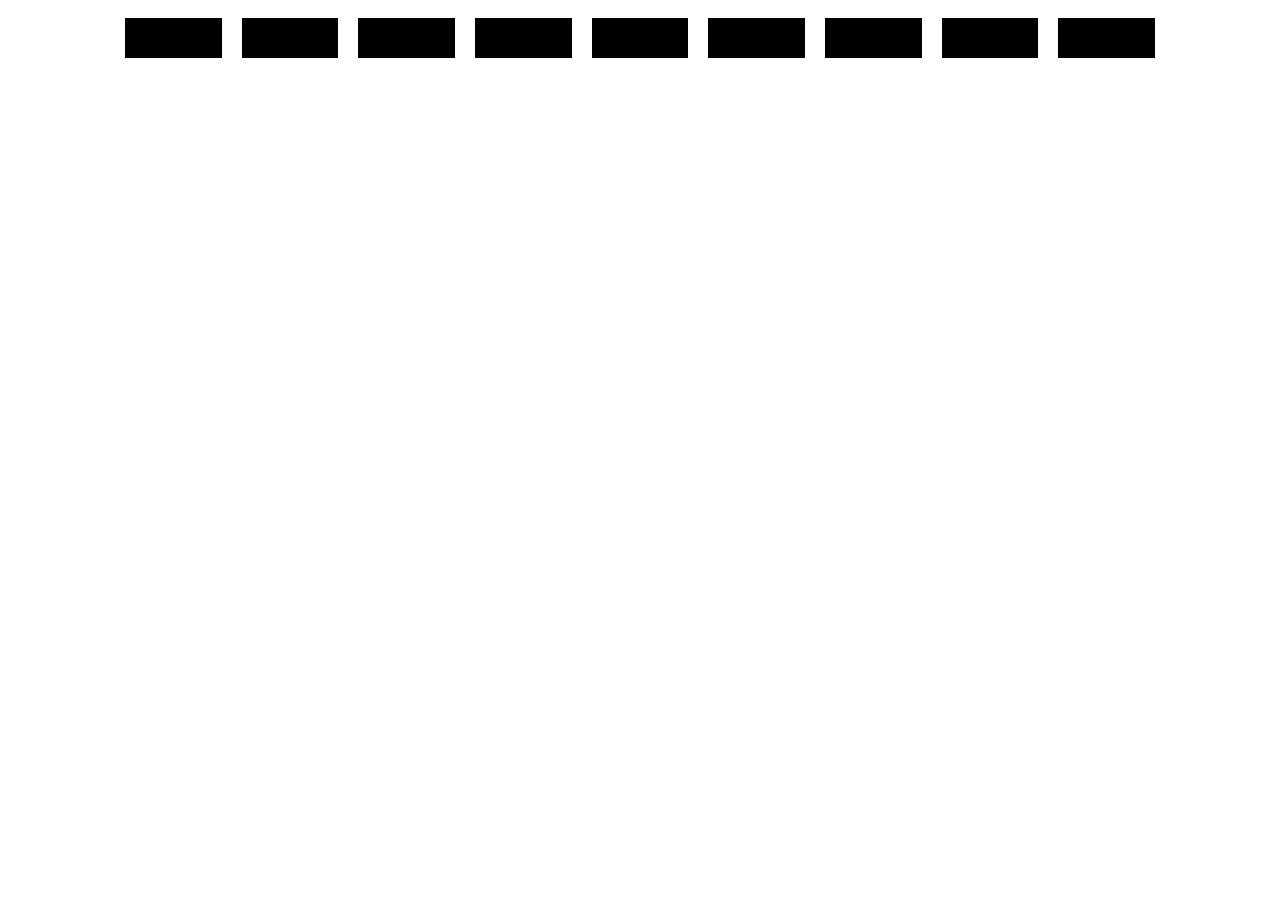
<file: index.html>
<!DOCTYPE html>
<html lang="en">
<head>
    <meta charset="UTF-8">
    <meta name="viewport" content="width=device-width, initial-scale=1.0">
    <meta http-equiv="X-UA-Compatible" content="ie=edge">
    <link rel="stylesheet" href="css/style.css" type="text/css" />
    <title>Document</title>
    <script type="text/javascript" src="js/jquery-3.4.1.js"></script>
    
</head>
<body>
    <div class="container">
        <div class="box one"> </div>
        <div class="box three"> </div>
        <div class="box one"> </div>
        
        <div class="box two" ></div>
        <div class="box three"></div>
        <div class="box one"></div>
        
        <div class="box one"></div>
        <div class="box three"></div>
        <div class="box one"></div>
         </div>
    
    <script type="text/javascript" src="js/script.js"></script>
</body>
</html>
</file>
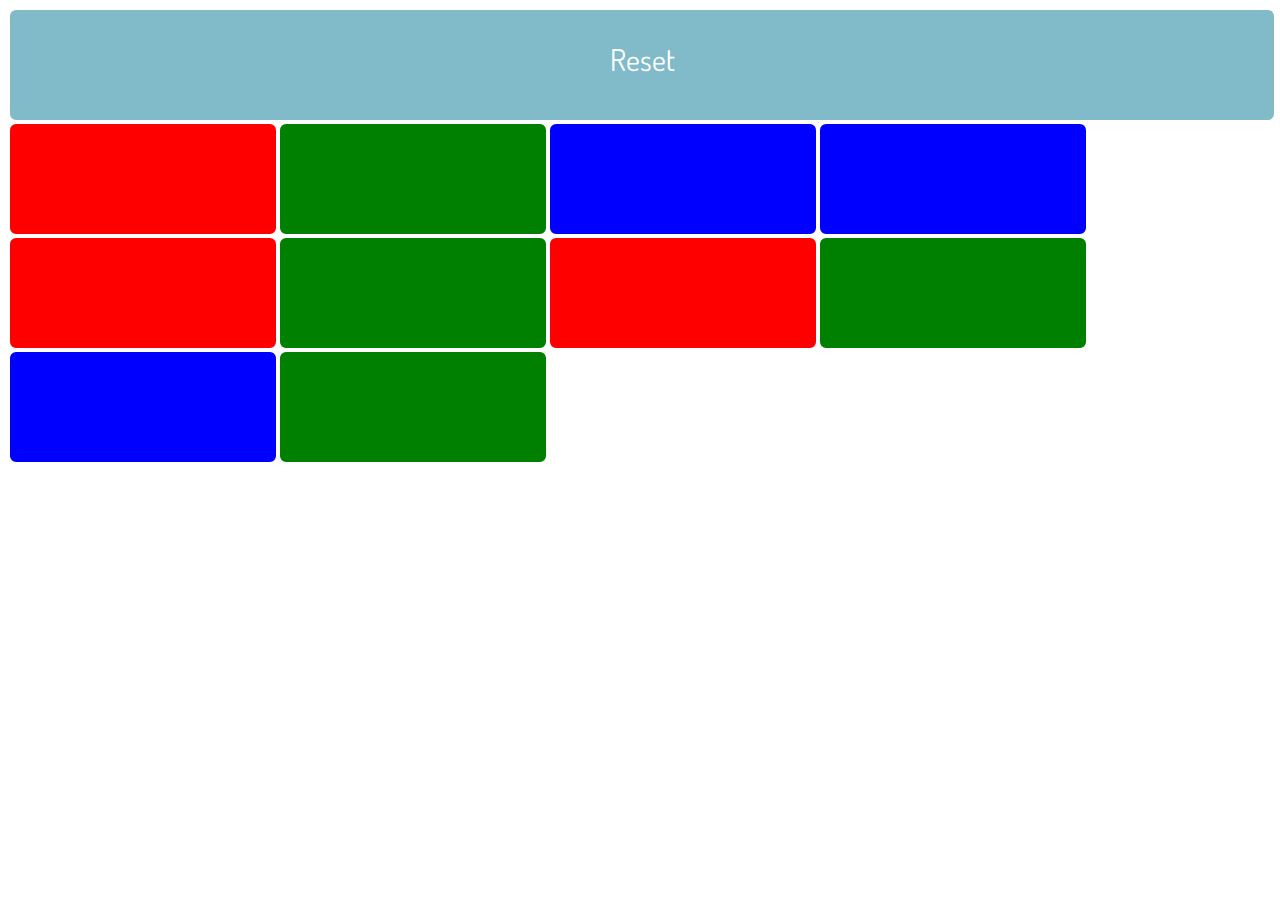
<file: transversing.html>
<!DOCTYPE html>
<html lang="en">
<head>
	<meta charset="UTF-8">
	<meta name="viewport" content="width=device-width, initial-scale=1.0">
	<meta http-equiv="X-UA-Compatible" content="ie=edge">
	<title>jQuery Challenge</title>
	<link rel='stylesheet' href='css/style1.css'/>
	<script
	src="https://code.jquery.com/jquery-3.2.1.js"
	integrity="sha256-DZAnKJ/6XZ9si04Hgrsxu/8s717jcIzLy3oi35EouyE="
	crossorigin="anonymous"></script>
	<script src="js/script1.js"></script>
	<link href='https://fonts.googleapis.com/css?family=Dosis' rel='stylesheet' type='text/css'>
	
</head>
<body>
	<div class="superButton makeBlue">Reset</div> 
	
	<div id="panel">
		<div class="container">
			
			<div class="container">
				<div class="theButton makeBlue red"></div> 	
			</div>
			<div class="container">
				<div class=" theButton makeBlue green"></div>   
			</div>
			<div class="container">
				<div class=" theButton makeBlue blue"></div>   
			</div>
			<div class="container">
				<div class=" theButton makeBlue blue"></div>   
			</div>
			<div class="container">
				<div class=" theButton makeBlue red"></div>   
			</div>
			<div class="container">
				<div class=" theButton makeBlue green"></div>   
			</div>
			<div class="container">
				<div class=" theButton makeBlue red"></div>   
			</div>
			<div class="container">
				<div class=" theButton makeBlue green"></div>   
			</div>
			<div class="container">
				<div class=" theButton makeBlue blue"></div>   
			</div>
			<div class="container">
				<div class=" theButton makeBlue green"></div>   
			</div>
		</div>
	</div>
</body>
</html>
</file>
<file: css/style.css>
.container{
    display: flex; /*makers container a flex box*/
    flex-flow: row wrap;/*layout the rows and wrap them*/
    box-sizing: border-box;
    margin-right: auto;
    margin-left: auto;
    max-width: 1050px;
}

.box{
 flex:1;/*make contents controllable with flexbox*/
 display: flex;
 flex-flow:column;
 max-width: 240px;
 margin: 10px;
 padding: 20px;
 background-color: #000;
 
}

.makeRed{
    background-color: red;

}

.makeBlue{
    background-color: blue;
}
</file>
<file: css/style1.css>
.container{
  display: inline-block;
  vertical-align: top;
  font-size: 0px;
}
.theButton {
  height: 80px;
  width: 266px;
  border-radius: 8px;
  text-align: center;
  background-color: #555;
  color: #FFF;
  font-family: dosis;
  font-size: 30px;
  padding-top: 30px;
   /* display: none;*/
   border: solid 2px #fff;   /* border used to stop jump when border is applied*/
}
.superButton {
  height: 80px;
  width: 100%;
  border-radius: 8px;
  text-align: center;
  background-color: #555;
  color: #FFF;
  font-family: dosis;
  font-size: 30px;
  padding-top: 30px;
   /* display: none;*/
   border: solid 2px #fff;   /* border used to stop jump when border is applied*/
}

p{
	font-family: dosis;
	font-size: 20px;
	margin-left: 10px;
	width:240px;
}
.makeBlue{
   background-color: #81BBC9;
}

.makeBorder{
	border: solid 2px #000;
}
.makeTextBlack{
   color: #000;
}
.green{
  background-color: green;
}
.red{
  background-color: red;
}
.blue{
  background-color: blue;
}
.selected{
    background-color: #F07D00;
}
</file>
